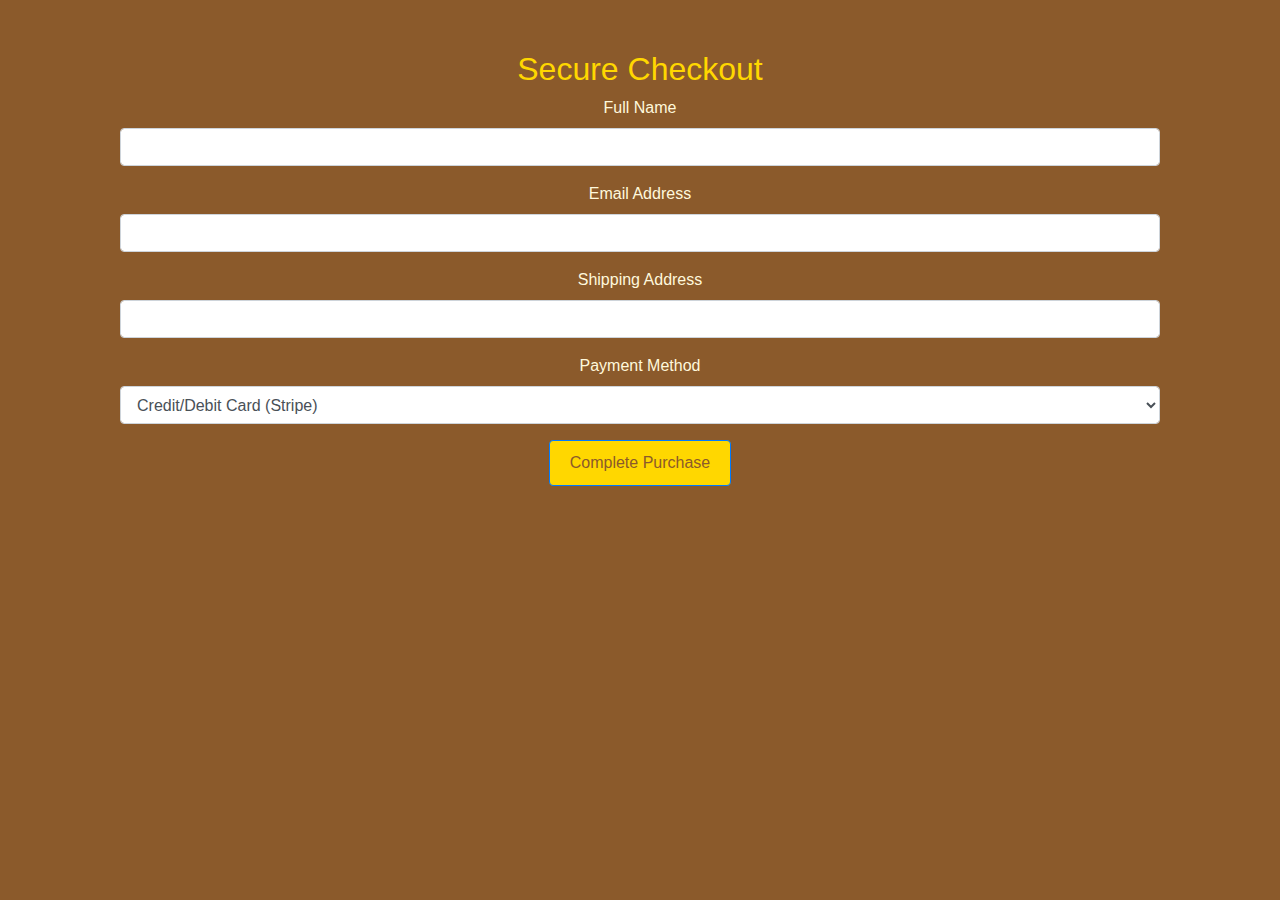
<file: checkout.html>
<!DOCTYPE html>
<html lang="en">
<head>
    <meta charset="UTF-8">
    <meta name="viewport" content="width=device-width, initial-scale=1.0">
    <title>Checkout - WesternSensation</title>
    <link rel="stylesheet" href="css/bootstrap.min.css">
</head>
<body style="background-color: #8B5A2B; color: #FFF8DC;">

    <div class="container" style="padding: 50px; text-align: center;">
        <h2 style="color: #FFD700;">Secure Checkout</h2>
        
        <form action="#" method="POST">
            <div class="form-group">
                <label for="name">Full Name</label>
                <input type="text" class="form-control" id="name" required>
            </div>

            <div class="form-group">
                <label for="email">Email Address</label>
                <input type="email" class="form-control" id="email" required>
            </div>

            <div class="form-group">
                <label for="address">Shipping Address</label>
                <input type="text" class="form-control" id="address" required>
            </div>

            <div class="form-group">
                <label for="payment">Payment Method</label>
                <select class="form-control" id="payment">
                    <option value="stripe">Credit/Debit Card (Stripe)</option>
                    <option value="paypal">PayPal</option>
                    <option value="applepay">Apple Pay</option>
                </select>
            </div>

            <button type="submit" class="btn btn-primary" style="background-color: #FFD700; color: #8B5A2B; padding: 10px 20px;">Complete Purchase</button>
        </form>
    </div>

</body>
</html>
</file>
